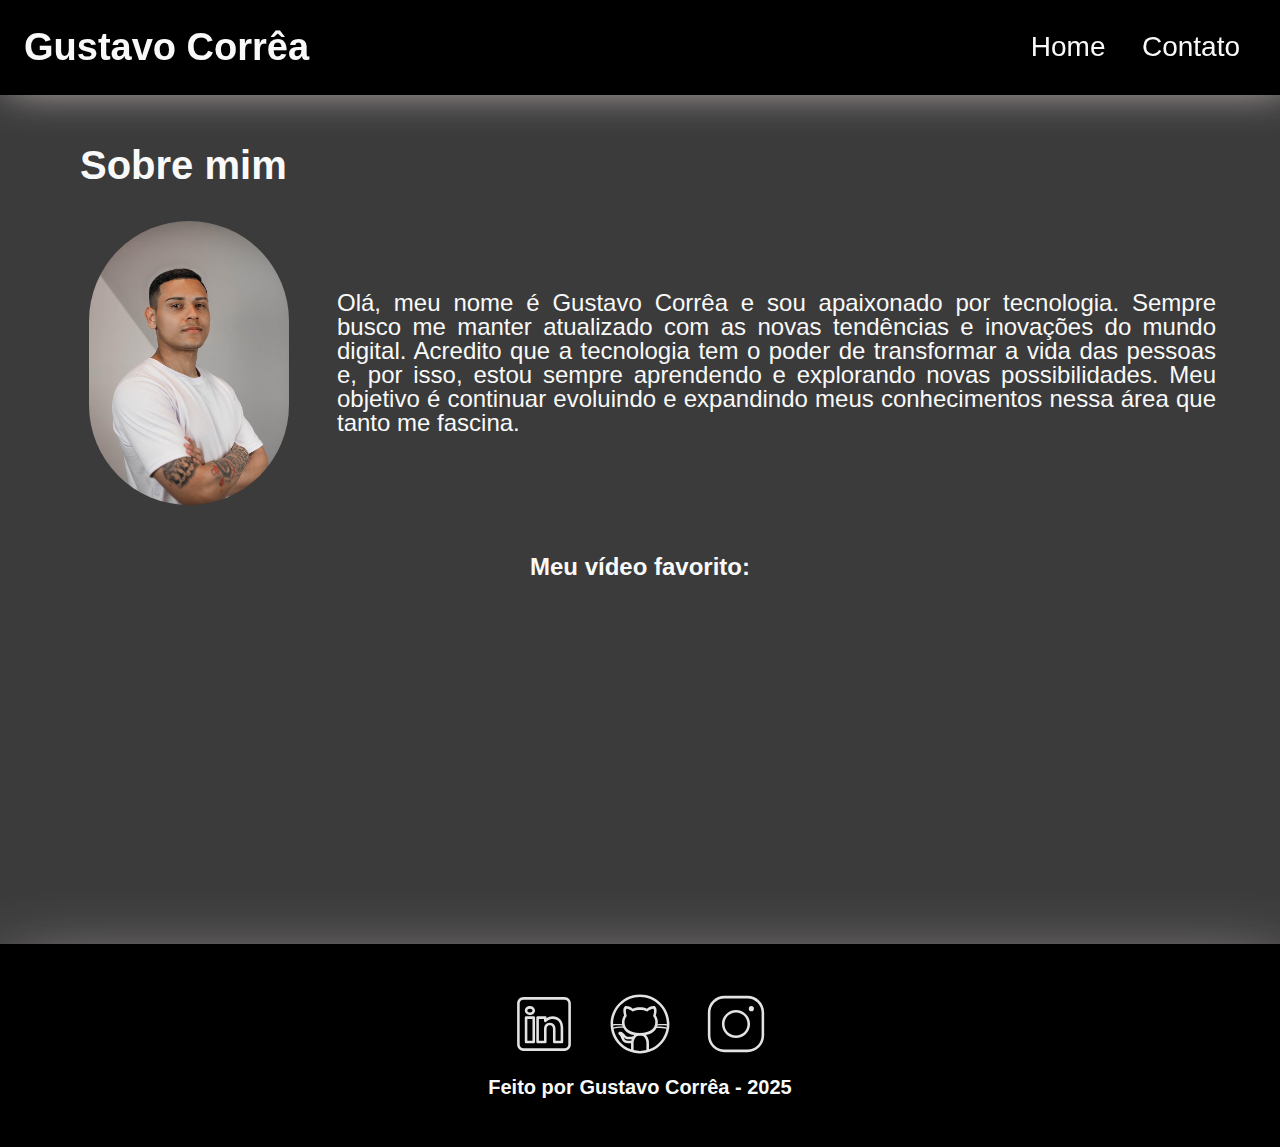
<file: index.html>
<!DOCTYPE html>
<html lang="pt-br">

<head>
    <meta charset="UTF-8">
    <meta name="viewport" content="width=device-width, initial-scale=1.0">
    <meta name="description" content="Projeto Portfólio">
    <meta name="author" content="Gustavo Corrêa dos Santos">
    <meta name="keywords" content="HTML, CSS, JavaScript">
    <title>Meu Perfil</title>
    <link rel="stylesheet" href="style.css">
</head>

<body>
    <!-- Cabeçalho da Página (header) -->
    <header>

        <!-- Div Conteudo do Cabeçalho -->
        <div id="header_content" class="flex">

            <!-- Titulo do Cabeçalho -->
            <div id="titulo">

                <!-- Seu nome -->
                <h1>Gustavo Corrêa</h1>

            </div>

            <!-- Conteudo do Menu da Página (header) -->
            <div id="menu">

                <!-- Menu da Página -->
                <nav>

                    <!-- Marcadores não ordenados + links -->
                    <ul id="menu">
                        <li>
                            <a href="index.html">Home</a>
                        </li>
                        <li>
                            <a href="contato.html">Contato</a>
                        </li>
                    </ul>

                </nav>

            </div>

        </div>

    </header>

    <!-- Seção Principal da Página (main) -->
    <main>

        <!-- Seção Sobre você -->
        <section id="about" class="flex_start">

            <!-- Título da Seção -->
            <h2 id="Sobre">Sobre mim</h2>

            <!-- Conteúdo da Seção -->
            <div id="conteudo" class="flex">

                <!-- Imagem do criador do conteúdo -->
                <img src="./assets/img/WhatsApp Image 2025-02-06 at 14.53.19.jpeg" alt="Foto do criador desse conteudo"
                    style="width: 200px;" class="img_profile">
                <!-- Texto sobre o criador do conteúdo -->
                <article id="sobre_texto">
                    <p>
                        Olá, meu nome é Gustavo Corrêa e sou apaixonado por tecnologia. Sempre busco me manter
                        atualizado com as novas tendências e inovações do mundo digital. Acredito que a tecnologia tem o
                        poder de transformar a vida das pessoas e, por isso, estou sempre aprendendo e explorando novas
                        possibilidades. Meu objetivo é continuar evoluindo e expandindo meus conhecimentos nessa área
                        que tanto me fascina.
                    </p>

                </article>
            </div>
        </section>

        <!-- Seção contendo um vídeo de sua preferência -->
        <section id="video" class="flex_start">

            <!-- Título da Seção -->
            <h2>Meu vídeo favorito:</h2>

            <!-- Vídeo da Seção -->
            <div id="youtube" class="flex">
                <iframe width="560" height="315" src="https://www.youtube.com/embed/ROUsLBdWLyY?si=qd8veW4wWAsCebuI"
                    title="YouTube video player" frameborder="0"
                    allow="accelerometer; autoplay; clipboard-write; encrypted-media; gyroscope; picture-in-picture; web-share"
                    referrerpolicy="strict-origin-when-cross-origin" allowfullscreen></iframe>
            </div>

        </section>

    </main>

    <!-- Rodapé da Página (footer) -->
    <footer class="flex">

        <!-- Seção de Contato - Redes Sociais-->
        <section id="redes_sociais">

            <a href="https://www.linkedin.com/in/gustavo-correa11/">
                <img src="assets/img/linkedin.svg" alt="LinkedIn" class="social_icon" />
            </a>
            <a href="https://github.com/GustavoCorrea10">
                <img src="assets/img/github.svg" alt="Github" id="github" />
            </a>
            <a href="https://www.instagram.com/_gucorreacz/">
                <img src="assets/img/instagram.svg" alt="Instagram" id="instagram" />
            </a>

        </section>

        <h3>Feito por Gustavo Corrêa - 2025</h3>

    </footer>

</body>

</html>
</file>
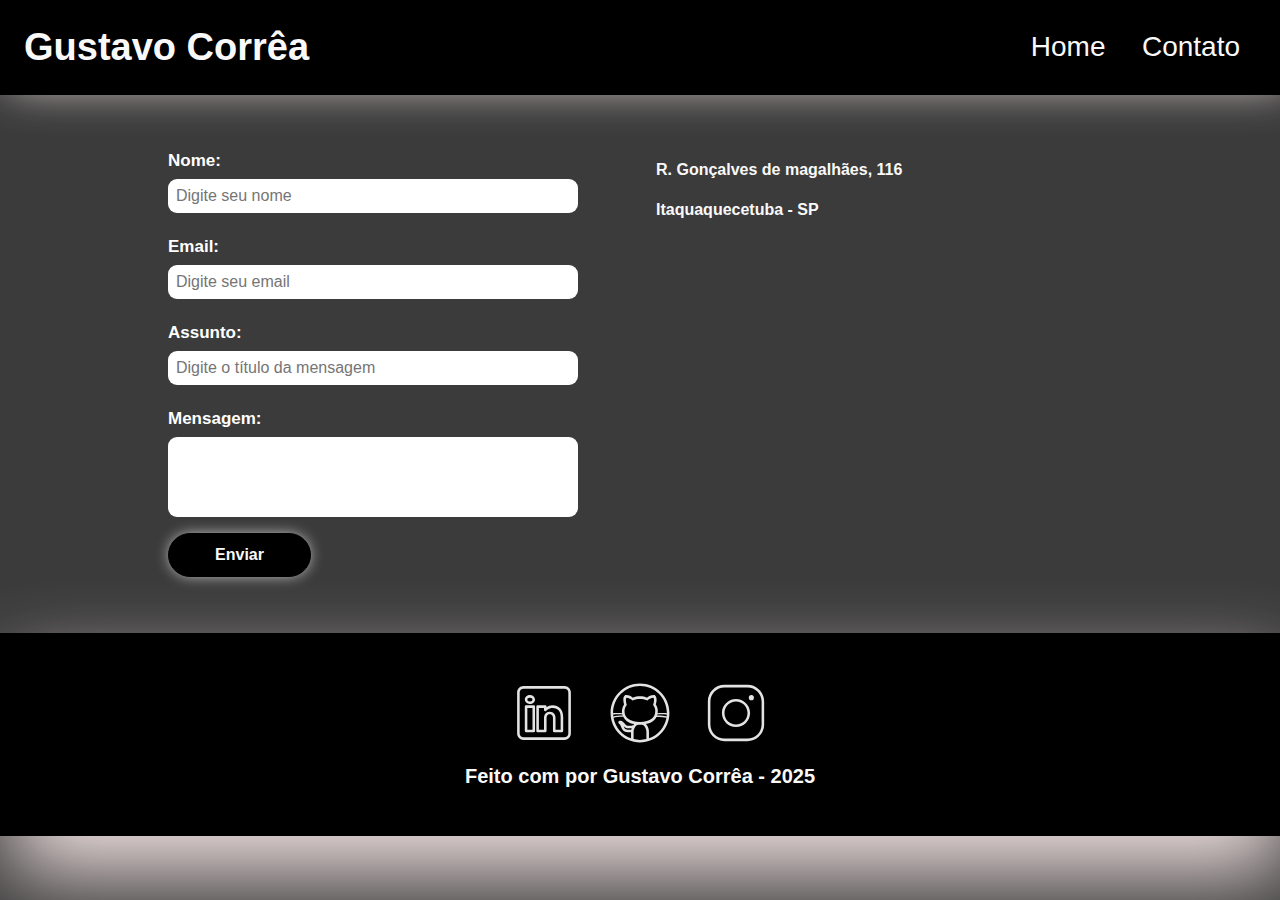
<file: contato.html>
<!DOCTYPE html>
<html lang="pt-br">

<head>
	<meta charset="UTF-8">
	<meta name="viewport" content="width=device-width, initial-scale=1.0">
	<meta name="description" content="Projeto Portfólio">
	<meta name="author" content="Gustavo Corrêa dos Santos">
	<meta name="keywords" content="HTML, CSS, JavaScript">
	<title>Contato</title>
	<link rel="stylesheet" href="style.css">
</head>

<body>
	<!-- Cabeçalho da Página (header) -->
	<header>

		<!-- Div Conteudo do Cabeçalho -->
		<div id="header_content" class="flex">

			<!-- Titulo do Cabeçalho -->
			<div id="titulo">

				<!-- Seu nome -->
				<h1>Gustavo Corrêa</h1>

			</div>

			<!-- Conteudo do Menu da Página (header) -->
			<div id="menu">

				<!-- Menu da Página -->
				<nav>

					<!-- Marcadores não ordenados + links -->
					<ul id="menu">
						<li>
							<a href="index.html">Home</a>
						</li>
						<li>
							<a href="contato.html">Contato</a>
						</li>
					</ul>

				</nav>

			</div>

		</div>

	</header>

	<!-- Seção Principal da Página (main) -->
	<main>

		<!-- Seção Formulário de Contato e Redes Sociais -->
		<section id="contact" class="flex">

			<!-- Seção do Formulário-->
			<form id= "formulario" action="#" method="submit">
				<label for="nome">Nome: </label>
				<input id="nome" type="text" name="name" placeholder="Digite seu nome" required />
				<span id="txtNome"></span>

				<label for="email">Email: </label>
				<input id="email" type="email" name="email" placeholder="Digite seu email" required />
				<span id="txtEmail"></span>

				<label for="subject">Assunto: </label>
				<input id="subject" type="text" name="subject" placeholder="Digite o título da mensagem" required />
				<span id="txtSubject"></span>

				<label for="message">Mensagem: </label>
				<textarea id="message" name="message" placeholder="Digite sua mensagem" required>
					</textarea>

				<button type="submit">Enviar</button>
			</form>

			<!-- Seção do Google Maps -->
			<article id="mapa" class="flex_start">

				<div id="endereco">
					<p>R. Gonçalves de magalhães, 116</p>
					<p>Itaquaquecetuba - SP</p>
				</div>

				<iframe
					src="https://www.google.com/maps/embed?pb=!1m18!1m12!1m3!1d3659.868194776298!2d-46.3248349!3d-23.46521839999999!2m3!1f0!2f0!3f0!3m2!1i1024!2i768!4f13.1!3m3!1m2!1s0x94ce7c89eee2f0d1%3A0x9eed79b8271f4dc2!2sR.%20Gon%C3%A7alves%20de%20Magalh%C3%A3es%2C%20116%20-%20Jardim%20Altos%20de%20Itaqua%2C%20Itaquaquecetuba%20-%20SP%2C%2008598-403!5e0!3m2!1spt-BR!2sbr!4v1738771056483!5m2!1spt-BR!2sbr"
					width="400" height="300" style="border:0;" allowfullscreen="" loading="lazy"
					referrerpolicy="no-referrer-when-downgrade"></iframe>

			</article>
		</section>
	</main>

	<!-- Rodapé da Página (footer) -->
	<footer class="flex">

		<!-- Seção de Contato - Redes Sociais-->
		<section id="redes_sociais">

			<a href="https://www.linkedin.com/in/gustavo-correa11/">
				<img src="assets/img/linkedin.svg" alt="LinkedIn" class="social_icon" />
			</a>
			<a href="https://github.com/GustavoCorrea10">
				<img src="assets/img/github.svg" alt="Github" id="github" />
			</a>
			<a href="https://www.instagram.com/_gucorreacz/">
				<img src="assets/img/instagram.svg" alt="Instagram" id="instagram" />
			</a>

		</section>

		<h3>Feito com por Gustavo Corrêa - 2025</h3>

	</footer>

	<script src="./script.js"></script>
</body>

</html>
</file>
<file: style.css>
/* Resetando as configurações padrões */
* {
    margin: 0;
    padding: 0;
    box-sizing: border-box;
    text-decoration: none;
    outline: none;
    font-weight: 400;
    font-family: sans-serif;
}

:root {
    --purple-200: #9a7bd1;
    --purple-500: #6b36c8;
    --purple-800: #441f88;

    --black-800: #171717;

    --gray-200: #cccccc;
    --gray-400: #505861;

    --white: #F9F9F9;
}

html {
    width: 100%;
    height: 100vh;
}

body {
    background: #3b3b3b;
    color: #ffffff;
}

/* Definindo as configurações de títulos e paragrafo */
h1 {
    color: #F9F9F9;
    font-size: 38px;
    font-weight: 700;
}

#Sobre{
    text-align: left;
    padding: 1rem;
    color: #F9F9F9;
    font-size: 2.5rem;
    font-weight: 600;
}

h2 {
    padding: 1rem;
    color: #F9F9F9;
    font-size: 1.5rem;
    font-weight: 600;
    text-align: center;
}

h3 {
    padding: 1rem;
    color: #F9F9F9;
    font-size: 1.25rem;
    font-weight: 700;
    text-align: center;
}

p {
    font-size: 24px;
    line-height: 1.5rem;
    text-align: justify;
    padding: 0.5rem 0;
    color: #F9F9F9;
}

/* Definindo as configurações do Flexbox */

.flex {
    display: flex;
    justify-content: center;
    align-items: center;
}

.flex_start {
    display: flex;
    justify-content: flex-start;
}

/* Estilização da Seção Header */
#header_content {
    height: 95px;
    position: sticky;
    top: 0;
    width: 100%;
    justify-content: space-between;
    padding: 24px;
    background-color: #000000;
    border-bottom: 1px solid #000000;
    box-shadow: 8px -10px 46px #eddede;
}

#menu li {
    display: inline;
    padding: 1rem;
    
}

#menu li a {
    text-decoration: none;
    color: var(--white);
    font-size: 28px;
}

#menu li a:hover {
    color: rgb(255, 255, 255);
    text-decoration: underline;
}

/* Estilização da Seção About */

#about {
    flex-direction: column;
    margin: 2rem auto;
    width: 90%;
}

#conteudo {
    flex-direction: row;
    gap: 3rem;
    margin-top: 17px;
    margin-left: 25px;

}

.img_profile {
    width: 200px;
    border-radius: 100px;
}

/* Estilização da Seção Video */

#video {
    flex-direction: column;
    margin: 2rem auto;
    width: 90%;
}

/* Estilização da Seção Footer */

footer {
    flex-direction: column;
    margin: 0;
    padding: 2rem;
    color: var(--white);
    background-color: #000000;
    font-weight: bold;
    text-align: center;
    box-shadow: 8px 40px 84px #eddede;


}

#redes_sociais {
    display: flex;
    justify-content: space-evenly;
    margin: 1rem 0 0 0;
    width: 320px;
    
}

.social_icon {
    width: 4rem;
    height: 4rem;
    filter: brightness(0) 
            saturate(100%) 
            invert(100%) 
            sepia(0%) 
            saturate(7457%) 
            hue-rotate(23deg) 
            brightness(95%) 
            contrast(87%);
}

#github{
    width: 4rem;
    height: 4rem;
    filter: brightness(0) 
            saturate(100%) 
            invert(100%) 
            sepia(0%) 
            saturate(7457%) 
            hue-rotate(23deg) 
            brightness(95%) 
            contrast(87%);
}

#instagram{
    width: 4rem;
    height: 4rem;
    filter: brightness(0) 
            saturate(100%) 
            invert(100%) 
            sepia(0%) 
            saturate(7457%) 
            hue-rotate(23deg) 
            brightness(95%) 
            contrast(87%);
}

#github:hover{
    opacity: 0.5;
    filter: brightness(0) saturate(100%) invert(20%) sepia(50%) saturate(3000%) hue-rotate(270deg) brightness(90%) contrast(95%);

}

#instagram:hover{
    opacity: 0.6;
    filter: brightness(0) saturate(100%) invert(20%) sepia(80%) saturate(2000%) hue-rotate(305deg) brightness(95%) contrast(90%);

}

.social_icon:hover {
    opacity: 0.5;
    filter: brightness(0) saturate(100%) invert(29%) sepia(46%) saturate(4080%) hue-rotate(202deg) brightness(98%) contrast(98%)
}

/*Estilização da Página de Contato*/

#contact {
    flex-direction: row;
    gap: 2rem;
}

form {
    display: flex;
    flex-direction: column;
    width: 480px;
    margin: 2rem 0;
    padding: 1.5rem;
    border: none;
}

form label {
    font-size: 17px;
    text-align: left;
    font-weight: 600;
    color: #ffffff;
}

form input,
textarea {
    margin: 0.5rem 0 1rem;
    padding: 0.5rem;
    border-radius: 9px;
    border: none;
    width: 95%;
    font-size: 1rem;
}

textarea {
    resize: none;
    height: 5rem;
}

form span {
    margin: 0 0 0.5rem 0.75rem;
    font-size: 0.75rem;
    line-height: 1rem;
    color: red;
}

form button {
    text-align: center;
    padding: 0.75rem 2rem;
    background: #000000;
    border: 1px solid #000000;
    color: var(--white);
    border-radius: 31px;
    font-weight: 700;
    font-size: 1rem;
    cursor: pointer;
    box-shadow: 0px 0px 15px -3px #f5f5f5;
    width: 143px;
}

form button:hover {
    background: rgb(6, 10, 15 #cccccc);
    opacity: 0.5;
}

/* Estilização do Mapa */
#mapa {
    width: 480px;
    flex-direction: column;
    gap: 3rem;
}

#endereco>p {
    font-size: 1rem;
    text-align: justify;
    font-weight: 600;
}
</file>
